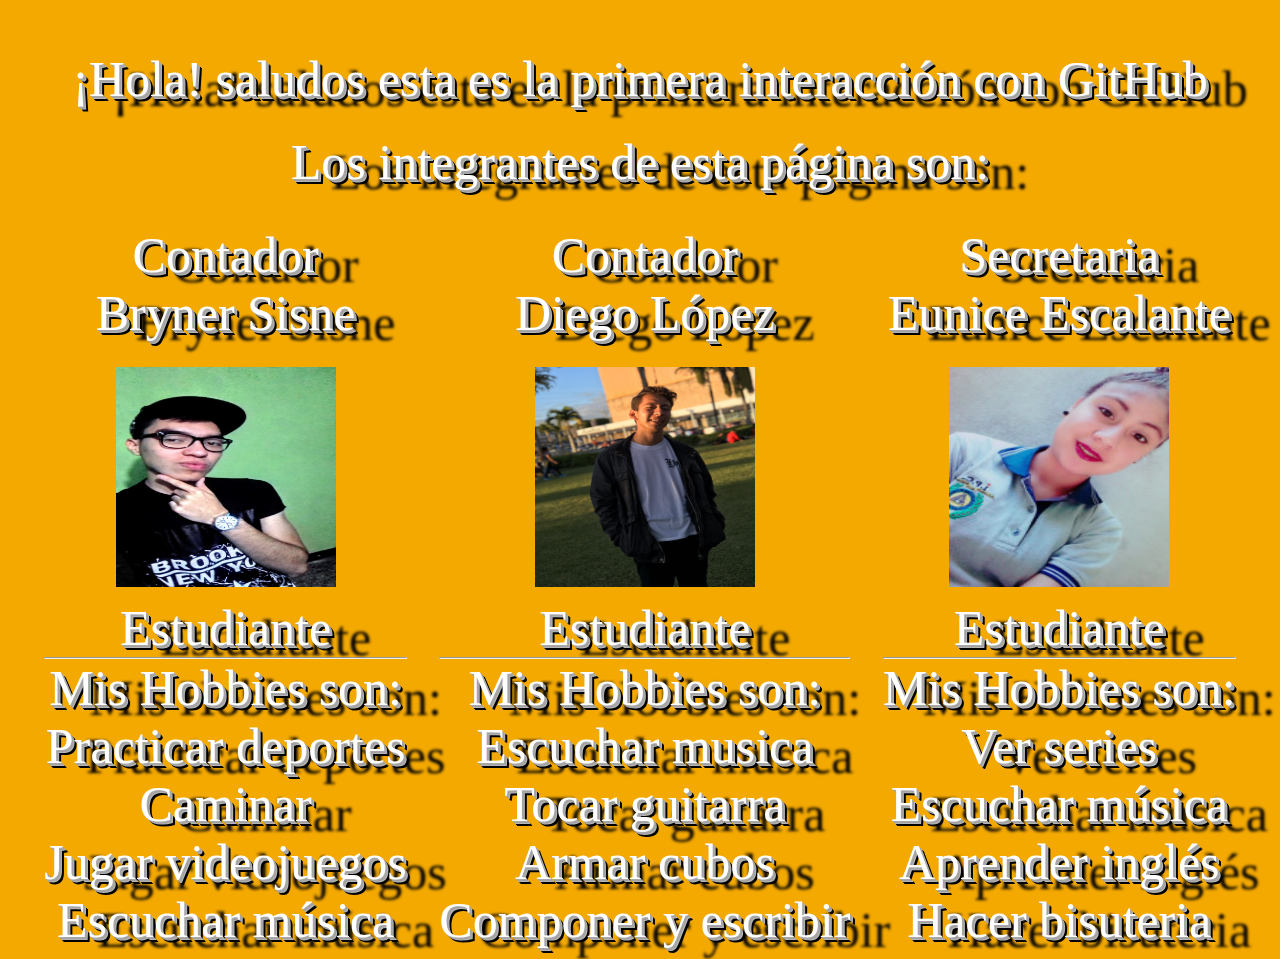
<file: index.html>
<!DOCTYPE html>
<html>
<head>
	<meta charset="UTF-8">
		<meta name="viewport" content="width=device-width,user-scalable=no,initial-scale=1">
		<link rel="stylesheet" href="css/styles.css">
	<title>Primeros pasos</title>
</head>
<body>
	<div id="texto1" class="texto1">¡Hola! saludos esta es la primera interacción con GitHub </div>
	<div id="texto2" class="texto2">Los integrantes de esta página son:
		<section class="datos">
		<p>
			<section class="box">
			<div class="Bryner">
			<p>Contador</p>
			Bryner Sisne 
			</div><img class="imagenBryner"src="imagenes/Bryner.jpg"><br>
			<p>Estudiante</p>
			<hr>
			<p>Mis Hobbies son:</p>
			<ul>
				<li>Practicar deportes</li>
				<li>Caminar</li>
				<li>Jugar videojuegos</li>
				<li>Escuchar música</li>
			</ul>
			</section>
			<section class="box">
			<div class="Diego"> 
			<p>Contador</p>
			Diego López 
			</div><img class="imagenDiego"src="imagenes/Diego.jpg"><br>
			<p>Estudiante</p>
			<hr>
			<p>Mis Hobbies son:</p>
			<ul>
				<li>Escuchar musica</li>
				<li>Tocar guitarra</li>
				<li>Armar cubos</li>
				<li>Componer y escribir</li>
			</ul>
			</section>
			<section class="box">
			<div class="Eunice">
			<p>Secretaria</p>
			Eunice Escalante
			</div><img class="imagenEunice"src="imagenes/Eunice.jpg"><br>
			<p>Estudiante</p>
			<hr>
			<p>Mis Hobbies son:</p>
			<ul>
				<li>Ver series</li>
				<li>Escuchar música</li>
				<li>Aprender inglés</li>
				<li>Hacer bisuteria</li>
			</ul>
			</section>
		</p> 
		</section>
	</div> 
	
</body>
</html>
</file>
<file: css/styles.css>
* {
  margin:0;
  padding:0;
  box-sizing: border-box;
}

body{
	
  font-family: "Luckiest Guy";
  margin-top: 50px;
  justify-content: center;
  height: 100vh	;
  background: #f4a900;

}
.texto1, .texto2{
  background-position: center;
  box-sizing: content-box;
text-align: center;
  font-size: 50px;
  color: white;
  text-shadow: 1px 1px 0px #a9a9a9, 2px 2px 0px #a2a2a2, 3px 3px 0px #b5b5b5,
                   4px 4px 0px black,
                   5px 5px 0px black,
                   40px 10px 3px black;

}

.texto2{
  margin-top: 25px;
}
.Bryner, .Diego, .Eunice{
  margin-top: 25px;
  margin-bottom: 25px;
  float: center;
}
.imagenBryner, .imagenDiego, .imagenEunice{
  width: 220px;
   height: 220px;
   float: center;
}
.datos{
  display: block;
}
.box{
 display: inline-block;
 padding: 10px;
 
}
ul{
  list-style-type: none;
}
</file>
